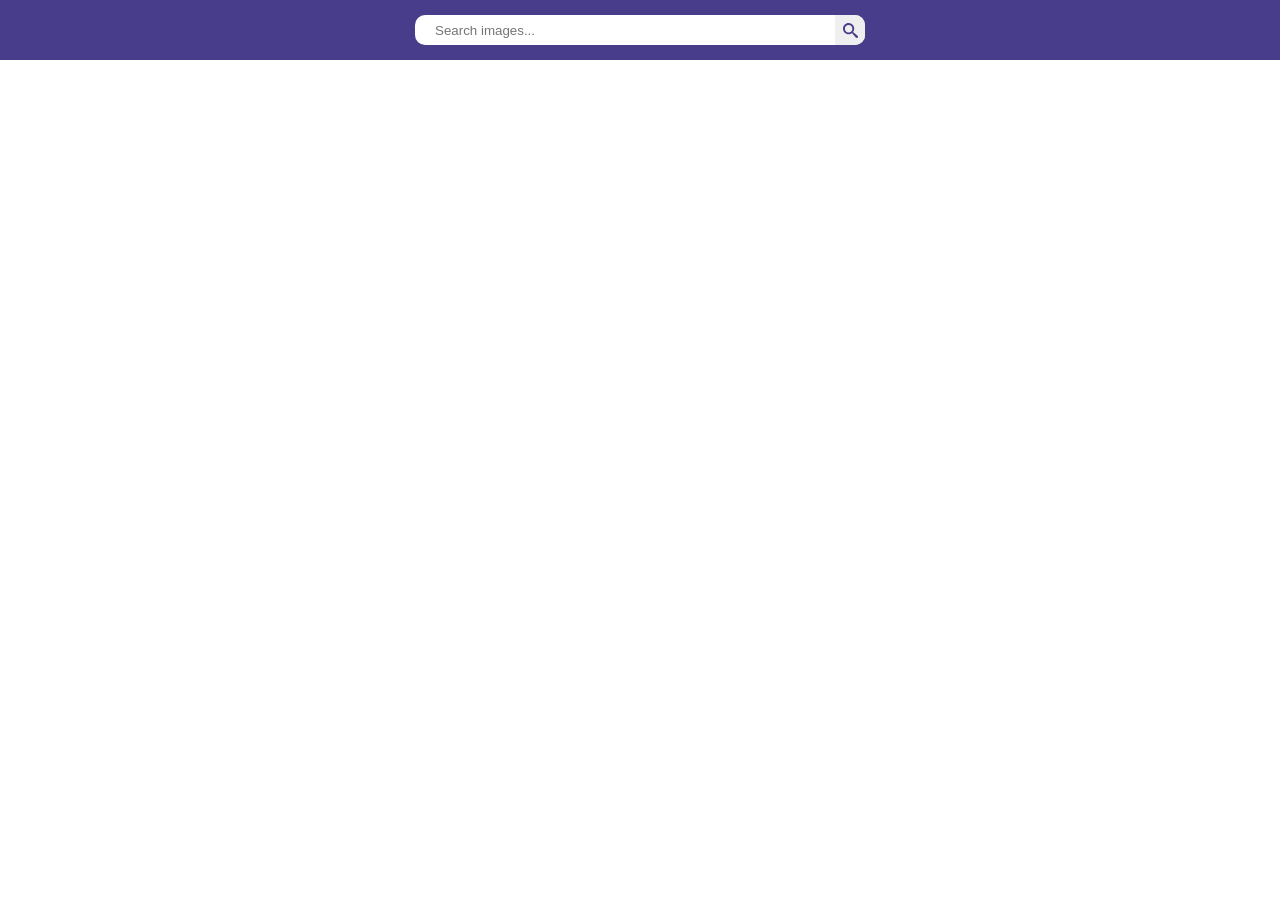
<file: src/index.html>
<!DOCTYPE html>
<html lang="en">
  <head>
    <meta charset="UTF-8" />
    <meta name="viewport" content="width=device-width, initial-scale=1.0" />
    <link rel="stylesheet" href="css/styles.css" />
    <title>Homework 11</title>
  </head>
  <body>
    <form class="search-form" id="search-form">
      <input
        type="text"
        name="searchQuery"
        autocomplete="off"
        placeholder="Search images..."
      />
      <button type="submit" class="search-btn">
        <svg class="button-icon" alt="search icon">
          <use href="img/sprite.svg#icon-search"></use>
        </svg>
      </button>
    </form>

    <div class="gallery">
      <!-- Картки зображень -->
    </div>
    <div class="js-guard"></div>

    <button class="load-more" style="display: none">Load more</button>
    <div class="loader"></div>

    <script src="./main.js" type="module"></script>
  </body>
</html>
</file>
<file: src/css/styles.css>
body {
  margin: 0;
}

form {
  width: 100%;
  display: flex;
  justify-content: center;
  align-items: center;
  padding-top: 10px;
  padding-bottom: 10px;
  background-color: darkslateblue;
  height: 40px;
}

input {
  padding: 0 30px 0 20px;
  width: 400px;
  border: none;
  height: 30px;
  border-radius: 10px;
  transition: border 0.3s ease-in-out;
}

input:focus,
input:hover {
  outline: none;
  border: 2px solid #007bff;
  border-radius: 12px;
}

.search-btn {
  position: absolute;
  padding: 0;
  right: 415px;
  height: 30px;
  width: 30px;
  cursor: pointer;
  border: none;
  border-radius: 0 10px 10px 0;
  display: flex;
  align-items: center;
  justify-content: center;
}

.button-icon {
  fill: darkslateblue;
  width: 15px;
  height: 15px;
  transition: transform 300ms ease-in-out;
}

button:hover .button-icon {
  transform: scale(1.1);
}

.gallery {
  display: flex;
  flex-wrap: wrap;
  justify-content: space-between;
  padding: 20px;
}

.photo-card {
  width: calc(
    20% - 16px
  ); /* Изменено на 20%, чтобы поместилось 5 карточек в ряд */
  border: 1px solid #ccc;
  border-radius: 5px;
  margin-right: 20px;
  margin-bottom: 20px;
  box-shadow: 0 0 5px rgba(0, 0, 0, 0.1);
  box-sizing: border-box;
  cursor: pointer;
  text-decoration: none;
  color: black;
}

.photo-card img {
  width: 100%;
  height: 180px;
  border-radius: 5px;
}

.info {
  display: flex;
  justify-content: space-between;
  padding: 10px;
}

.info-item {
  display: flex;
  flex-direction: column;
  margin-right: 10px;
  font-size: 12px;
  text-decoration: none;
}

.info-item:last-child {
  margin-right: 0;
}

.photo-card:nth-child(5n) {
  margin-right: 0;
}

.loader {
  width: 48px;
  height: 48px;
  border: 5px solid #fff;
  border-bottom-color: #ff3d00;
  border-radius: 50%;
  /* display: inline-block; */
  position: absolute;
  box-sizing: border-box;
  animation: rotation 1s linear infinite;
  left: 50%;
  margin-top: 30px;
  display: none;
}

@keyframes rotation {
  0% {
    transform: rotate(0deg);
  }
  100% {
    transform: rotate(360deg);
  }
}

.load-more {
  display: none;
  background-color: darkslateblue;
  border: none;
  border-radius: 5px;
  padding: 10px 20px;
  font-size: 16px;
  cursor: pointer;
  transition: background-color 0.3s ease, transform 0.3s ease;
  margin: 20px auto;
  display: block;
  text-align: center;
  color: white;
}

.load-more:hover {
  background-color: #007bff;
  transform: scale(1.05);
}
</file>
